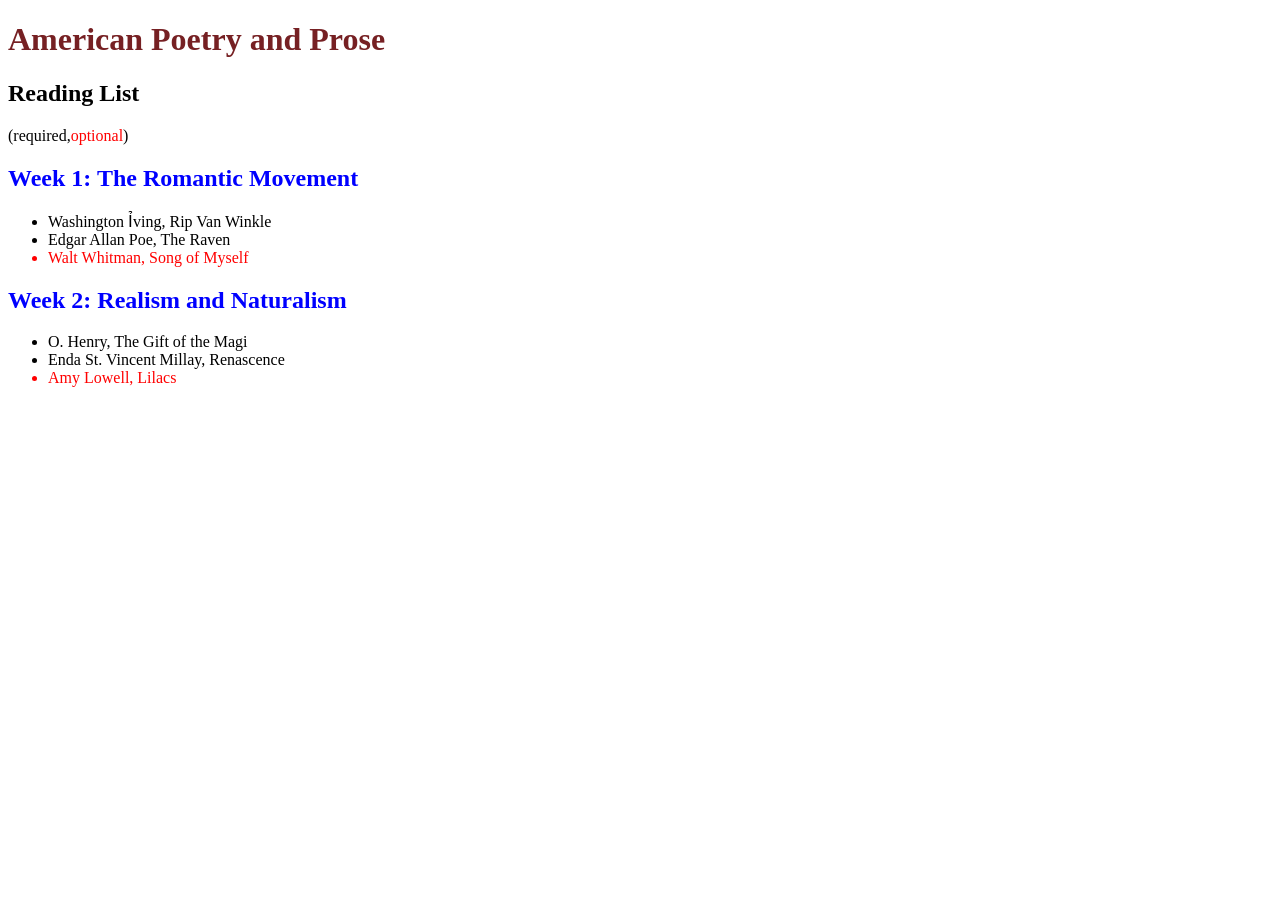
<file: index.html>
<!DOCTYPE html>
<html lang="en">
<head>
    <meta charset="UTF-8">
    <meta name="viewport" content="width=device-width, initial-scale=1.0">
    <title>Document</title>
    <link rel="stylesheet" href="baitapcss1.css">
</head>
<body>
    <header>
        <h1>American Poetry and Prose</h1>
    </header>
    <main>
        <h2>Reading List</h2>
        <p>(required,<span id="color">optional</span>)</p>
        <section>
            <h2 class="highlighttext">Week 1: The Romantic Movement</h2>
            <ul>
                <li>Washington Ỉving, Rip Van Winkle</li>
                <li>Edgar Allan Poe, The Raven</li>
                <li id="color">Walt Whitman, Song of Myself</li>
            </ul>
        </section>
        <section>
            <h2 class="highlighttext">Week 2: Realism and Naturalism</h2>
            <ul>
                <li>O. Henry, The Gift of the Magi</li>
                <li>Enda St. Vincent Millay, Renascence</li>
                <li id="color">Amy Lowell, Lilacs</li>
            </ul>
        </section>
    </main>
</body>
</html>
</file>
<file: baitapcss1.css>
h1 {
    color: #762023;
}
.highlighttext {
    color: blue;
}
#color {
    color: red;
}
</file>
